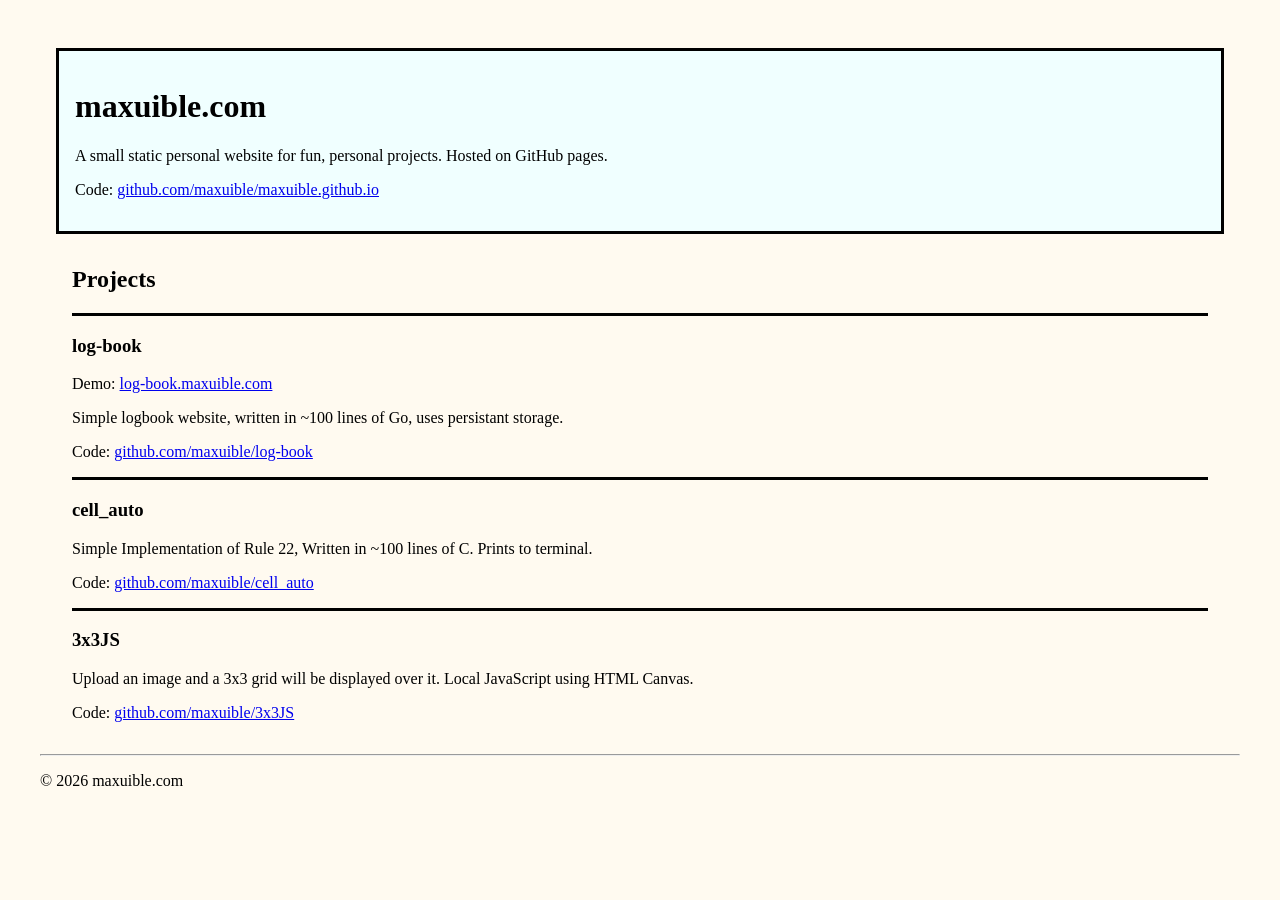
<file: index.html>
<!DOCTYPE html>
<html lang="en">

<head>
    <meta charset="UTF-8">
    <meta name="viewport" content="width=device-width, initial-scale=1.0">
    <title>maxuible.com</title>
    <style>

        html {
            background-color: floralwhite;
            padding: 1rem;
            margin: 1rem;
        }

        header {
            background-color: azure;
            border-style: solid;
            padding: 1rem;
            margin: 1rem;
        }

        main{
            margin: 2rem;
        }

        section{
            border-top-style: solid;
        }

    </style>
</head>

<body>
    
    <header>
        <h1>maxuible.com</h1>
        <p>A small static personal website for fun, personal projects. Hosted on GitHub pages.</p>
        <p>Code: <a href="https://github.com/maxuible/maxuible.github.io" target="_blank" rel="noopener noreferrer">github.com/maxuible/maxuible.github.io</a></p>
    </header>
    
    <main>
        <h2>Projects</h2>

        <section>
            <h3>log-book</h3>
            <p>Demo: <a href="https://log-book.maxuible.com" target="_blank" rel="noopener noreferrer">log-book.maxuible.com</a></p>
            <p>Simple logbook website, written in ~100 lines of Go, uses persistant storage.</p>
            <p>Code: <a href="https://github.com/maxuible/log-book" target="_blank" rel="noopener noreferrer">github.com/maxuible/log-book</a></p>
        </section>

        <section>
            <h3>cell_auto</h3>
            <p>Simple Implementation of Rule 22, Written in ~100 lines of C. Prints to terminal.</p>
            <p>Code: <a href="https://github.com/maxuible/cell_auto" target="_blank" rel="noopener noreferrer">github.com/maxuible/cell_auto</a></p>
        </section>

        <section>
            <h3>3x3JS</h3>
            <p>Upload an image and a 3x3 grid will be displayed over it. Local JavaScript using HTML Canvas.</p>
            <p>Code: <a href="https://github.com/maxuible/3x3JS" target="_blank" rel="noopener noreferrer">github.com/maxuible/3x3JS</a></p>
        </section>
    </main>

    <footer>
        <hr>
        <p>&copy; 2026 maxuible.com</p>
    </footer>

</body>

</html>
</file>
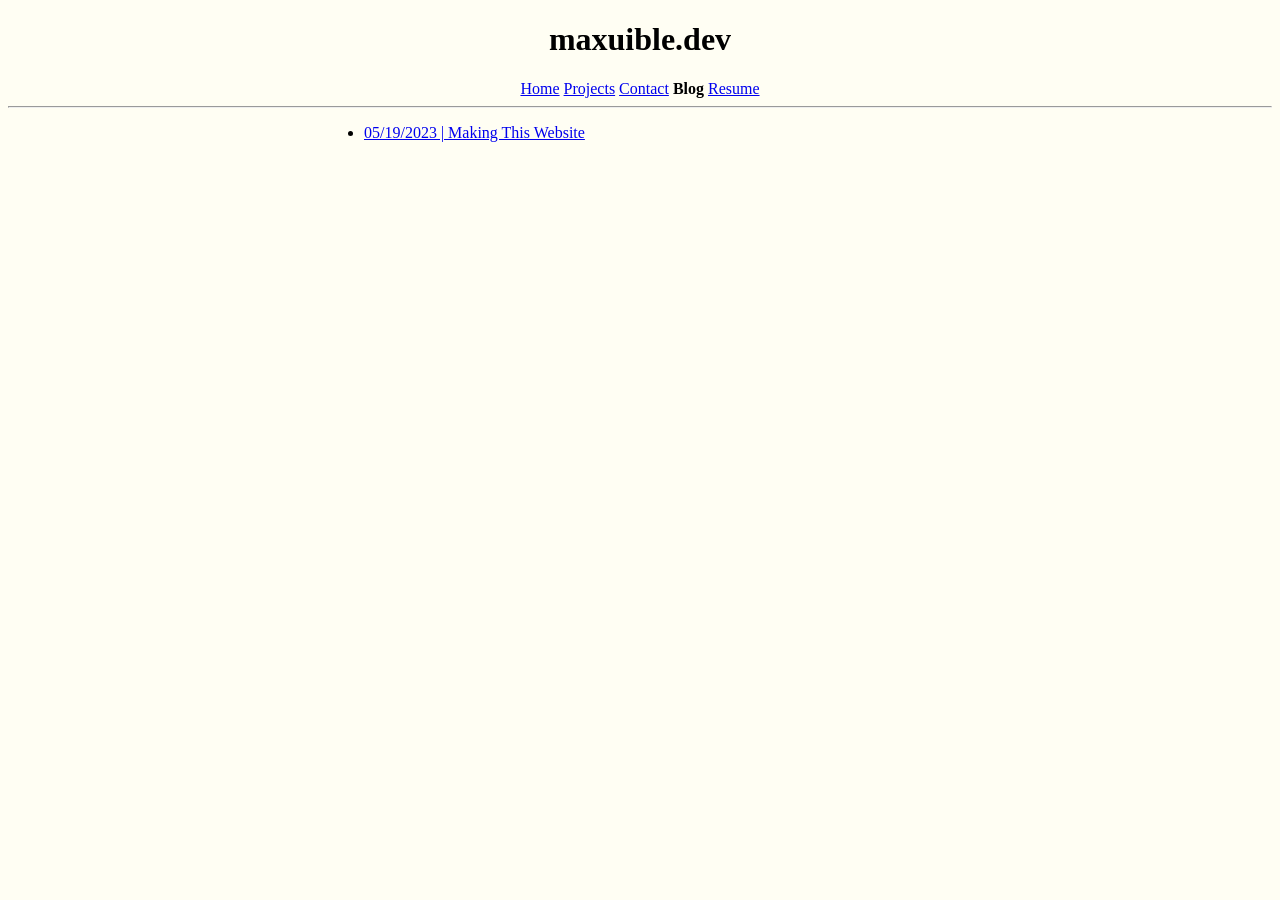
<file: blog.html>
<!DOCTYPE html>
<html lang="en">

<head>
    <meta http-equiv="X-UA-Compatible" content="IE=edge">
    <meta charset="UTF-8">
    <meta name="viewport" content="width=device-width, initial-scale=1.0">
    <link rel="icon" type="image/x-icon" href="./images/favicon.ico">
    <link rel="stylesheet" href="./styles.css">
    <title>maxuible</title>
</head>

<body>

    <div class="nav">
        <h1>maxuible.dev</h1>
        <a href="./index.html">Home</a>
        <a href="./projects.html">Projects</a>
        <a href="./contact.html">Contact</a>
        <strong>Blog</strong>
        <a href="./resume.html">Resume</a>
        <hr>
    </div>

    <div class="main">
        <ul>
            <li>
                <a href="./blog/05-19-2023_MakingThisWebsite.html">05/19/2023 | Making This Website</a>
            </li>
    
        </ul>
        
    </div>

</body>

</html>
</file>
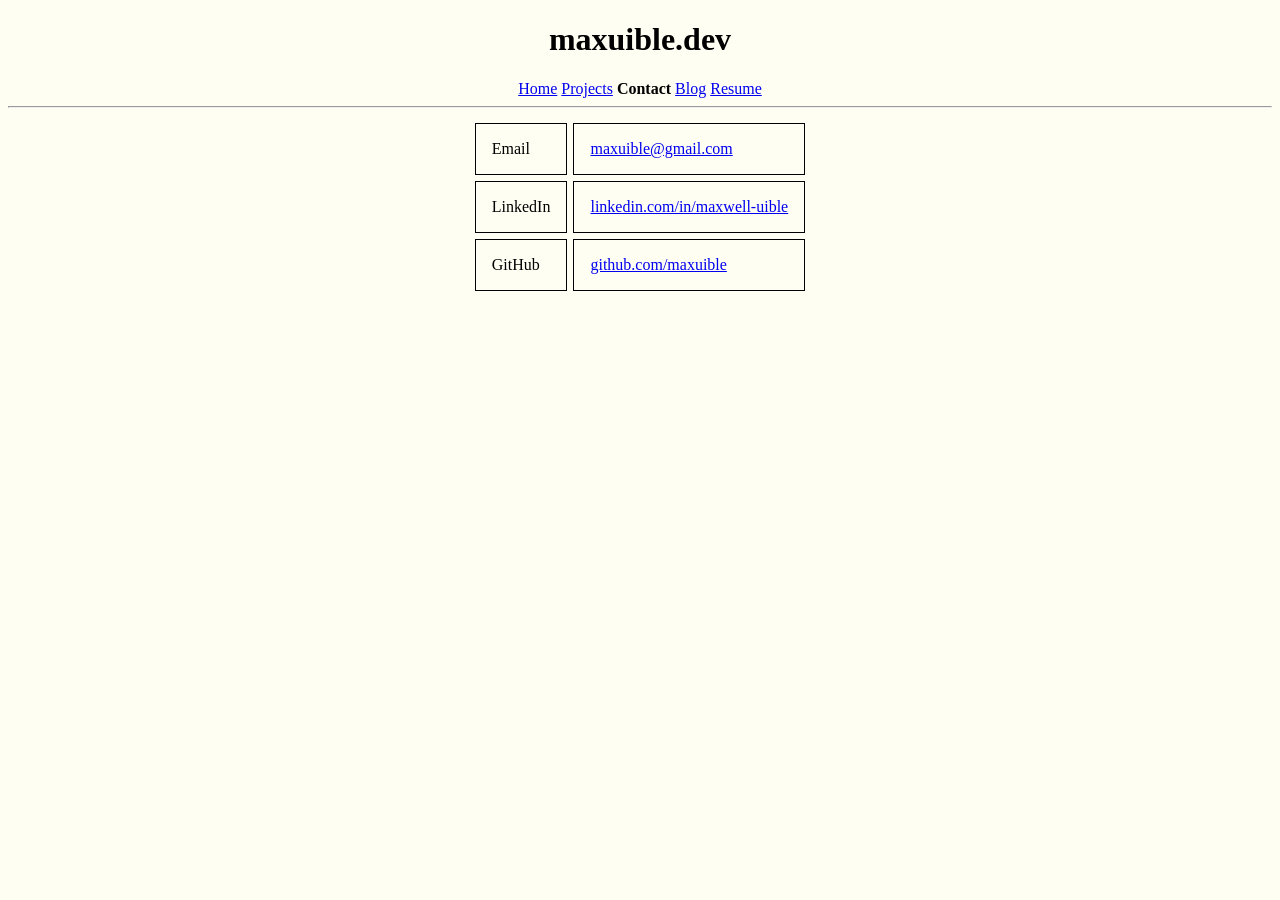
<file: contact.html>
<!DOCTYPE html>
<html lang="en">

<head>
    <meta http-equiv="X-UA-Compatible" content="IE=edge">
    <meta charset="UTF-8">
    <meta name="viewport" content="width=device-width, initial-scale=1.0">
    <link rel="icon" type="image/x-icon" href="./images/favicon.ico">
    <link rel="stylesheet" href="./styles.css">
    <title>maxuible</title>
</head>

<body>

    <div class="nav">
        <h1>maxuible.dev</h1>
        <a href="./index.html">Home</a>
        <a href="./projects.html">Projects</a>
        <strong>Contact</strong>
        <a href="./blog.html">Blog</a>
        <a href="./resume.html">Resume</a>
        <hr>
    </div>

    <div class="main">

        <div class="grid-contact">
            <div class="grid-item-contact">Email</div>
            <div class="grid-item-contact"><a href="mailto:maxuible@gmail.com">maxuible@gmail.com</a></div>
            <div class="grid-item-contact">LinkedIn</div>
            <div class="grid-item-contact"><a target="_blank"
                    href="https://www.linkedin.com/in/maxwell-uible-56431025a/">linkedin.com/in/maxwell-uible</a>
            </div>
            <div class="grid-item-contact">GitHub</div>
            <div class="grid-item-contact"><a target="_blank"
                    href="https://github.com/maxuible">github.com/maxuible</a></div>
    
        </div>
    
    </div>

</body>

</html>
</file>
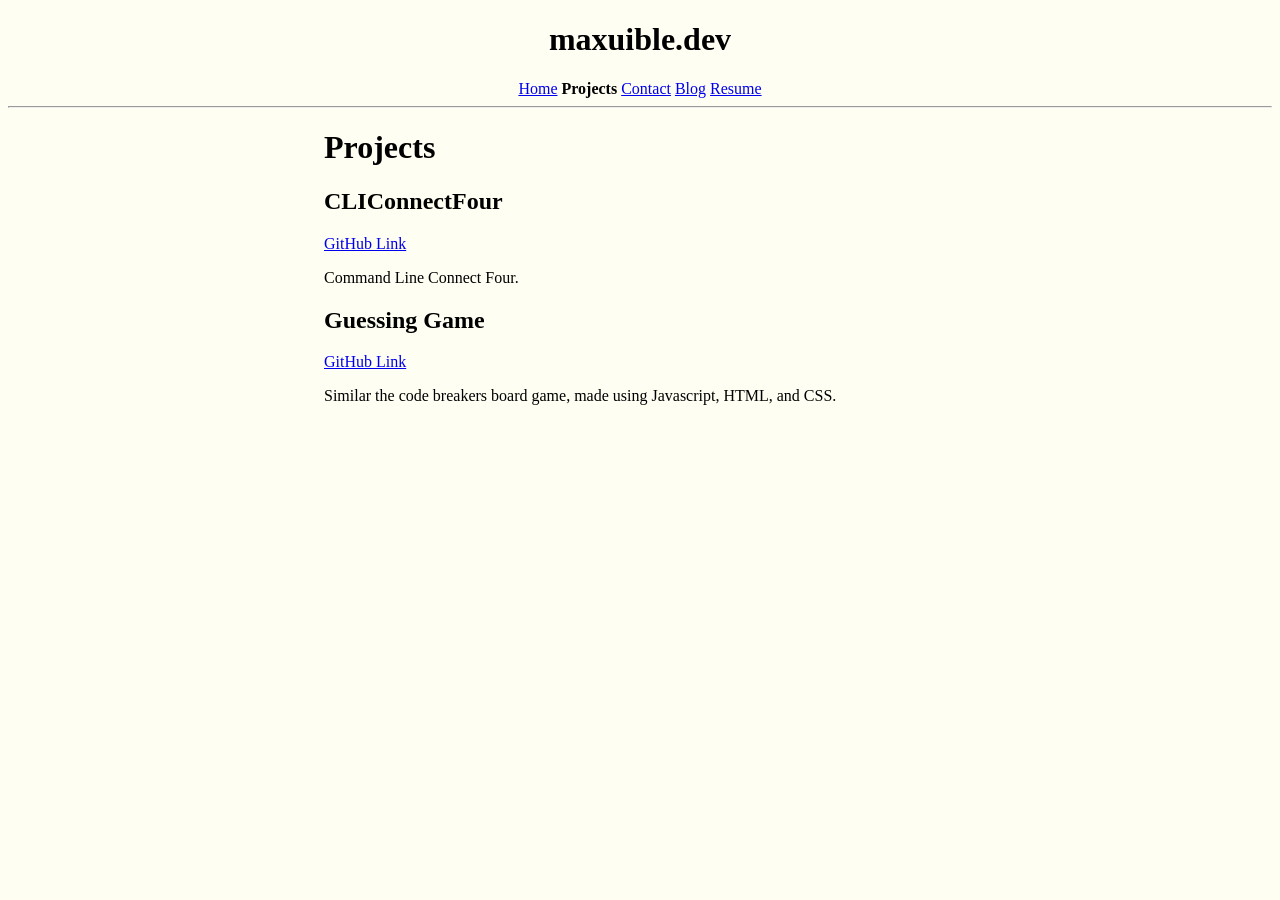
<file: projects.html>
<!DOCTYPE html>
<html lang="en">

<head>
    <meta http-equiv="X-UA-Compatible" content="IE=edge">
    <meta charset="UTF-8">
    <meta name="viewport" content="width=device-width, initial-scale=1.0">
    <link rel="icon" type="image/x-icon" href="./images/favicon.ico">
    <link rel="stylesheet" href="./styles.css">
    <title>maxuible</title>
</head>

<body>

    <div class="nav">
        <h1>maxuible.dev</h1>
        <a href="./index.html">Home</a>
        <strong>Projects</strong>
        <a href="./contact.html">Contact</a>
        <a href="./blog.html">Blog</a>
        <a href="./resume.html">Resume</a>
        <hr>
    </div>

    <div class="main">

        <h1>Projects</h1>
        <h2>CLIConnectFour</h2>
        <a href="https://github.com/maxuible/CLIConnectFour" target="_blank"> GitHub Link</a>
        <p>Command Line Connect Four.</p>

        <h2>Guessing Game</h2>
        <a href="https://github.com/maxuible/guessingGame" target="_blank"> GitHub Link</a>
        <p>Similar the code breakers board game, made using Javascript, HTML, and CSS.</p>
        

    </div>

</body>

</html>
</file>
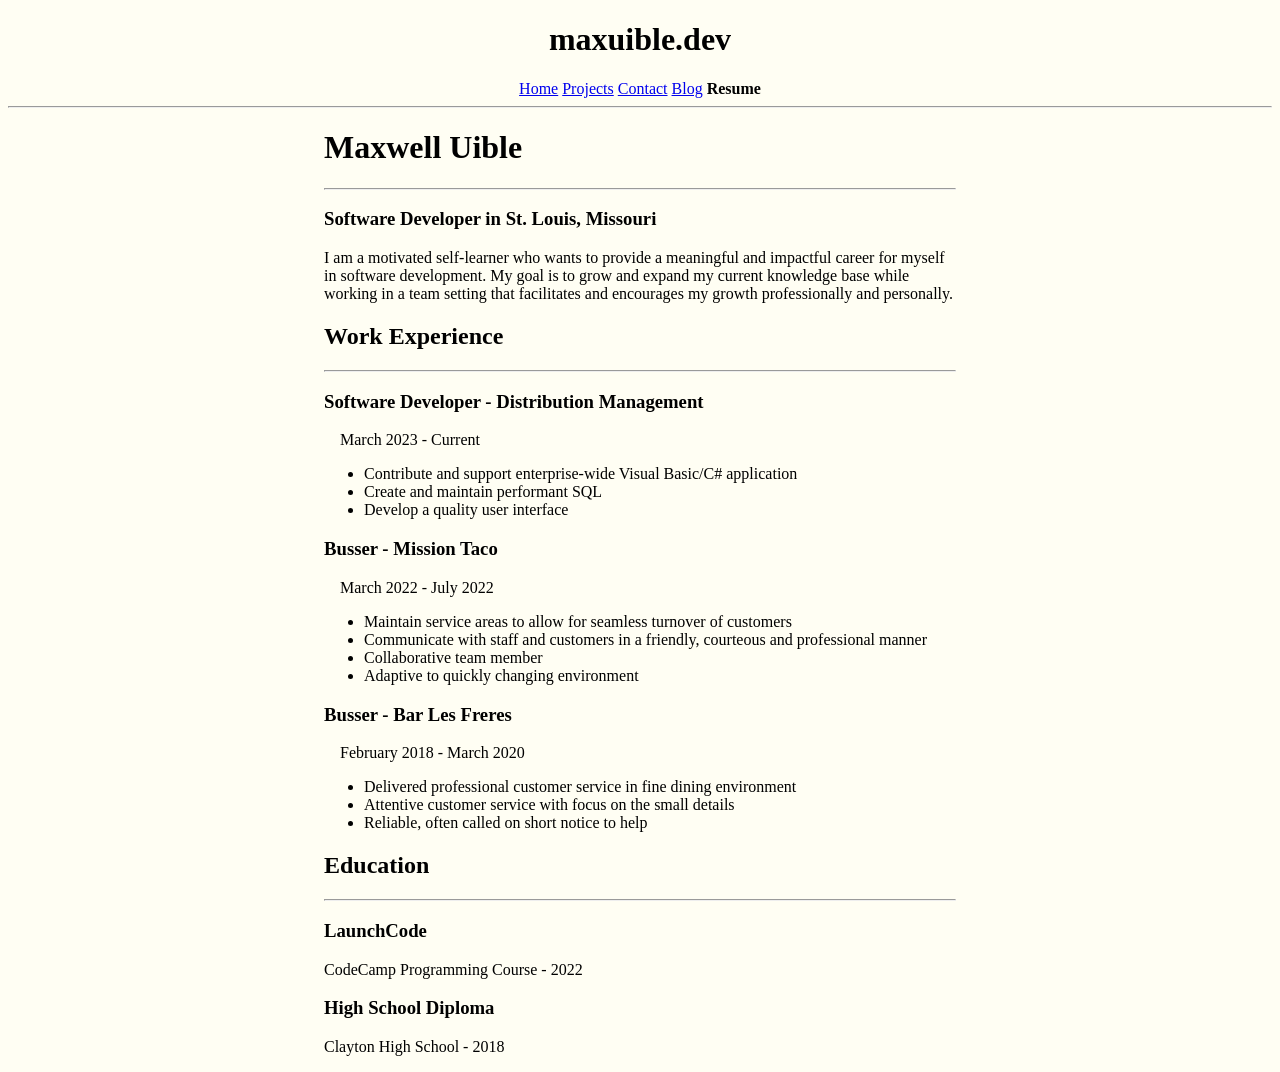
<file: resume.html>
<!DOCTYPE html>
<html lang="en">

<head>
    <meta http-equiv="X-UA-Compatible" content="IE=edge">
    <meta charset="UTF-8">
    <meta name="viewport" content="width=device-width, initial-scale=1.0">
    <link rel="icon" type="image/x-icon" href="./images/favicon.ico">
    <link rel="stylesheet" href="./styles.css">
    <title>maxuible</title>
</head>

<body>

    <div class="nav">
        <h1>maxuible.dev</h1>
        <a href="../index.html">Home</a>
        <a href="./projects.html">Projects</a>
        <a href="./contact.html">Contact</a>
        <a href="./blog.html">Blog</a>
        <strong>Resume</strong>
        <hr>
    </div>

    <div class="main">

        <h1>Maxwell Uible</h1>
        <hr>
        <h3>Software Developer in St. Louis, Missouri</h3>

        <p>I am a motivated self-learner who wants to provide a meaningful and impactful career for myself in software
            development. My goal is to grow and expand my current knowledge base while working in a team setting that
            facilitates and encourages my growth professionally and personally. </p>

        <h2>Work Experience</h2>
        <hr>

        <h3>Software Developer - Distribution Management</h3>
        <p>&emsp;March 2023 - Current</p>
        <ul>
            <li>Contribute and support enterprise-wide Visual Basic/C# application</li>
            <li>Create and maintain performant SQL</li>
            <li>Develop a quality user interface</li>
        </ul>

        
        <h3>Busser - Mission Taco</h3>
        <p>&emsp;March 2022 - July 2022</p>
        <ul>
            <li>Maintain service areas to allow for seamless turnover of customers</li>
            <li>Communicate with staff and customers in a friendly, courteous and professional manner</li>
            <li>Collaborative team member</li>
            <li>Adaptive to quickly changing environment</li>
        </ul>

        <h3>Busser - Bar Les Freres</h3>
        <p>&emsp;February 2018 - March 2020</p>
        <ul>
            <li>Delivered professional customer service in fine dining environment</li>
            <li>Attentive customer service with focus on the small details</li>
            <li>Reliable, often called on short notice to help</li>
        </ul>

        <h2>Education</h2>
        <hr>

        <h3>LaunchCode</h3>
        <p>CodeCamp Programming Course - 2022</p>

        <h3>High School Diploma</h3>
        <p>Clayton High School - 2018</p>
    </div>

</body>

</html>
</file>
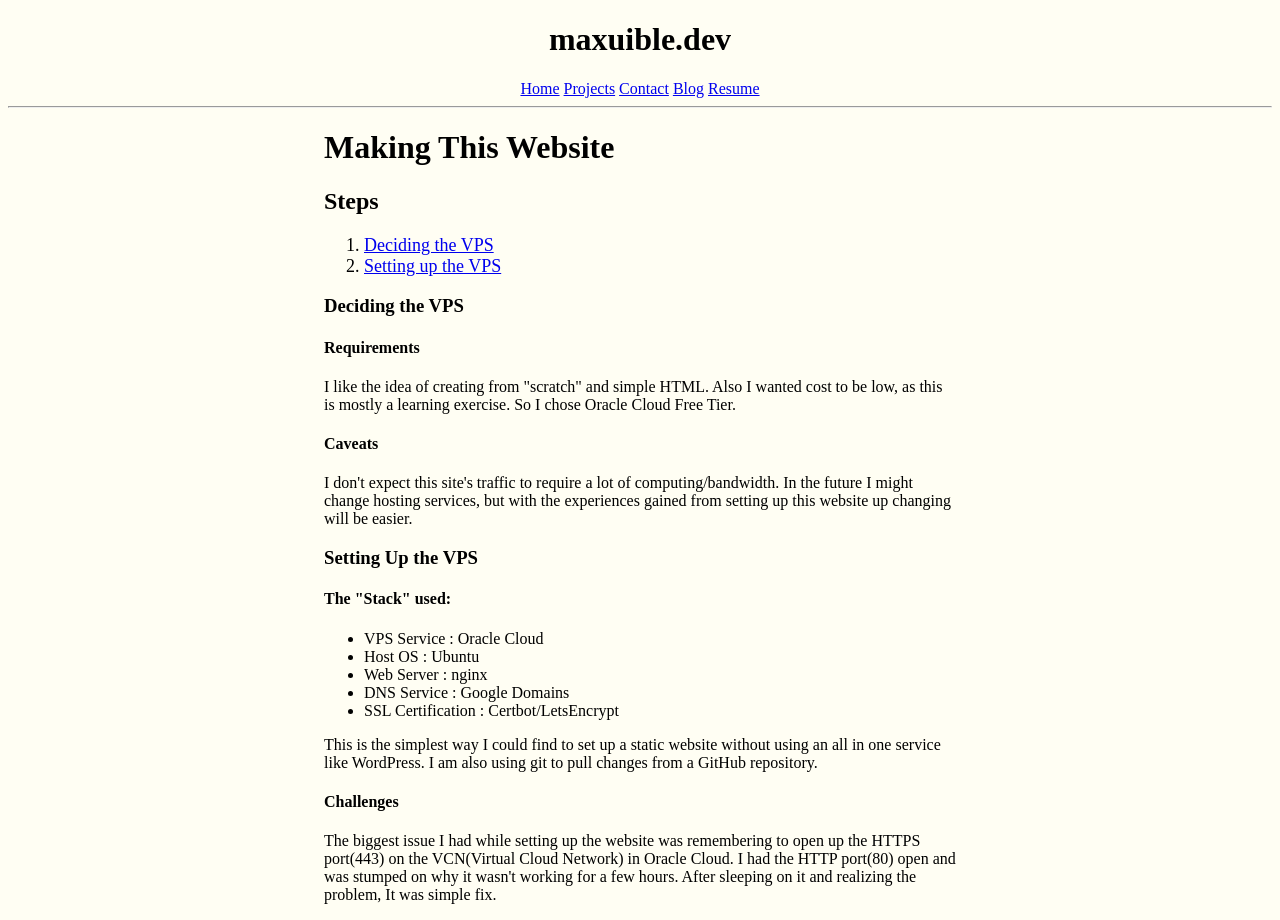
<file: blog/05-19-2023_MakingThisWebsite.html>
<!DOCTYPE html>
<html lang="en">

<head>
    <meta http-equiv="X-UA-Compatible" content="IE=edge">
    <meta charset="UTF-8">
    <meta name="viewport" content="width=device-width, initial-scale=1.0">
    <link rel="icon" type="image/x-icon" href="../images/favicon.ico">
    <link rel="stylesheet" href="../styles.css">
    <title>Making This Website</title>
</head>

<body>
    <div class="nav">
        <h1>maxuible.dev</h1>
        <a href="../index.html">Home</a>
        <a href="../projects.html">Projects</a>
        <a href="../contact.html">Contact</a>
        <a href="../blog.html">Blog</a>
        <a href="../resume.html">Resume</a>
        <hr>
    </div>

<div class="main">

    <h1>Making This Website</h1>

    <h2>Steps</h2>
    <ol style="font-size: large;">
        <li>
            <a href="#Deciding_the_VPS">Deciding the VPS</a>
        </li>
        <li>
            <a href="#Setting_Up_the_VPS">Setting up the VPS </a>
        </li>
    </ol>

    <section id="Deciding_the_VPS">
        <h3>Deciding the VPS</h3>
        <h4>Requirements</h4>
        <p>
            I like the idea of creating from "scratch" and simple HTML.
            Also I wanted cost to be low, as this is mostly a learning exercise. So I chose Oracle Cloud Free Tier.
        </p>
        <h4>Caveats</h4>
        <p>
            I don't expect this site's traffic to require a lot of computing/bandwidth.
            In the future I might change hosting services, but with the experiences gained from setting up this website up changing will be easier.
        </p>
    </section>

    <section id="Setting_Up_the_VPS">
        <h3>Setting Up the VPS</h3>

        <h4>
            The "Stack" used:
        </h4>
        <ul>
            <li>
                VPS Service : Oracle Cloud
            </li>
            <li>
                Host OS : Ubuntu
            </li>
            <li>
                Web Server : nginx
            </li>
            <li>
                DNS Service : Google Domains
            </li>
            <li>
                SSL Certification : Certbot/LetsEncrypt 
            </li>

        </ul>
        <p>
            This is the simplest way I could find to set up a static website without using an all in one service like WordPress.
            I am also using git to pull changes from a GitHub repository.
        </p>

        <h4>Challenges</h4>
        <p>
            The biggest issue I had while setting up the website was remembering to open up the HTTPS port(443) on the VCN(Virtual Cloud Network) in Oracle Cloud.
            I had the HTTP port(80) open and was stumped on why it wasn't working for a few hours. After sleeping on it and realizing the problem, It was simple fix.
        </p>


    </section>
</div>

</body>

</html>
</file>
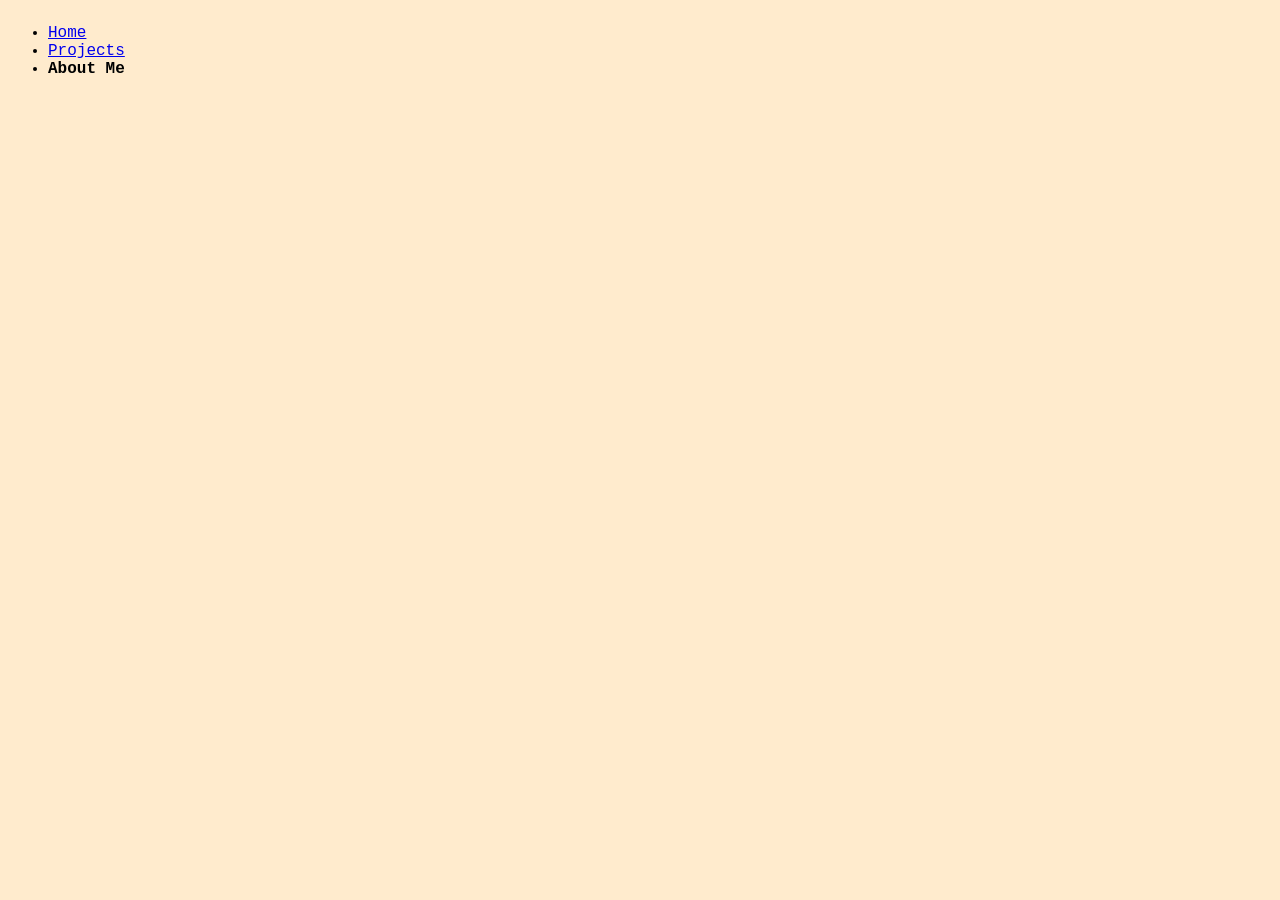
<file: html/about.html>
<!DOCTYPE html>
<html lang="en">
<head>
    <meta charset="UTF-8">
    <meta http-equiv="X-UA-Compatible" content="IE=edge">
    <meta name="viewport" content="width=device-width, initial-scale=1.0">
    <title>maxuible.About</title>
    <link rel="stylesheet" href="/style.css">
</head>
<body>
    <nav id="nav">
        <ul>
            <li><a href="../index.html">Home</a></li>
            <li><a href="/html/projects.html">Projects</a></li>
            <li><strong>About Me</strong></li>

        </ul>
    </nav>
</body>
</html>
</file>
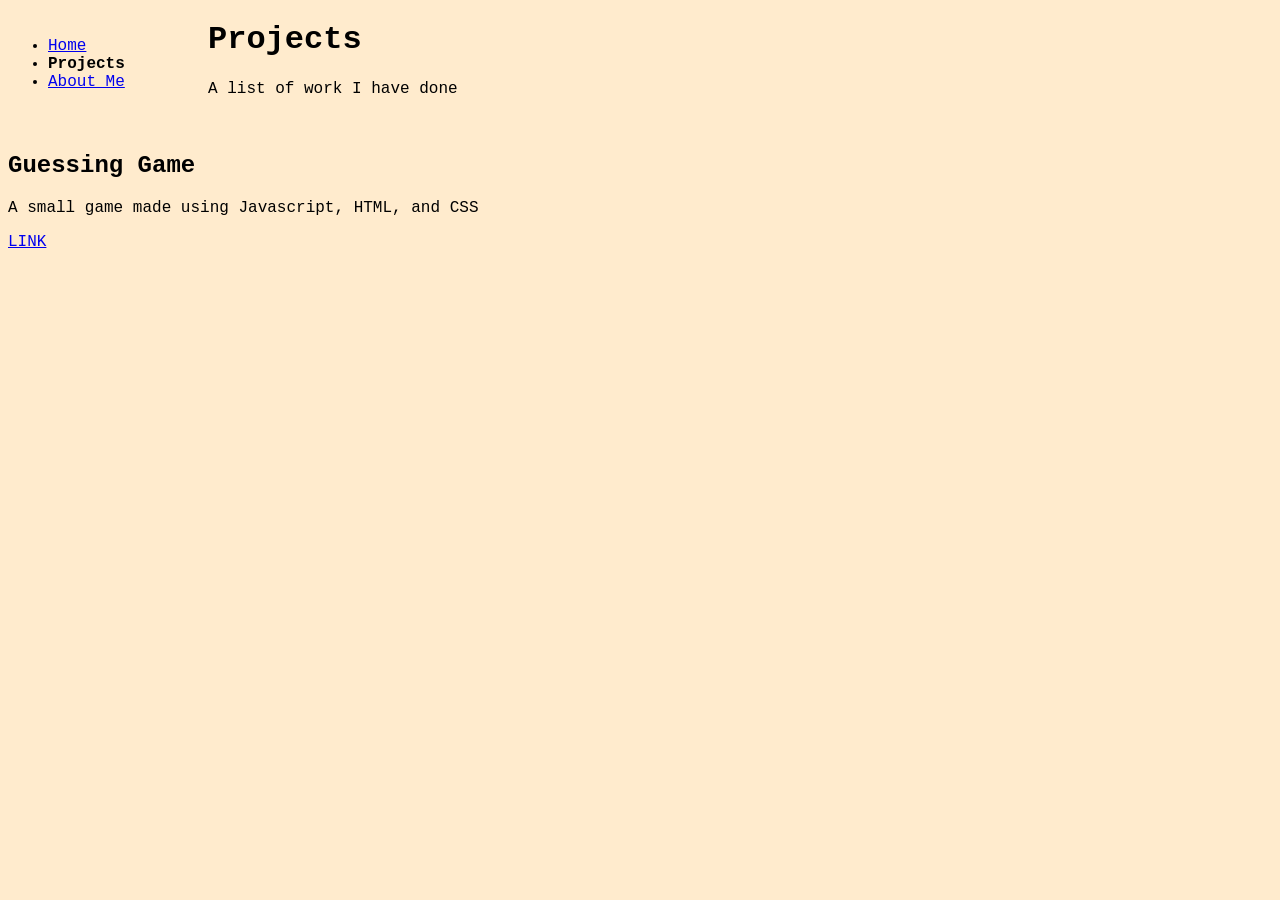
<file: html/projects.html>
<!DOCTYPE html>
<html lang="en">

<head>
    <meta charset="UTF-8">
    <meta http-equiv="X-UA-Compatible" content="IE=edge">
    <meta name="viewport" content="width=device-width, initial-scale=1.0">
    <title>maxuible.Projects</title>
    <link rel="stylesheet" href="/style.css">
</head>

<body>
    <nav id="nav">
        <ul>
            <li><a href="../index.html">Home</a></li>
            <li><strong>Projects</strong></li>
            <li><a href="/html/about.html">About Me</a></li>

        </ul>
    </nav>
    <h1>Projects</h1>
    <p>A list of work I have done</p>
    <br>
    <h2>Guessing Game</h2>
    <p>A small game made using Javascript, HTML, and CSS</p>
    <a href="/guessGame/index.html">LINK</a>

</body>

</html>
</file>
<file: styles.css>
.nav{
    text-align: center;
    color: black;
}

body{
    content: center;
}


@media all and (min-width: 70rem) {
    .main {
     width: 50%;
    }
}

.main{
    margin: auto;
    color: black(20, 20, 20);
}

html{
    background-color: rgb(255, 254, 243);
}

.grid-contact {
    
    display: grid;
    grid-template-columns: minmax(auto, max-content) minmax(auto, max-content);
    justify-content: center;
    column-gap: .5rem;
    row-gap: .5rem;;
    padding: .5rem;
}

.grid-item-contact{
    padding: 1rem;
    outline: .05rem;
    outline-style: solid;
}
</file>
<file: style.css>
body{
    font-family: 'Courier New', Courier, monospace;
    background-color: blanchedalmond;
}
#nav{
    float: left;
    width: 200px;
    height: 100%;
}
</file>
